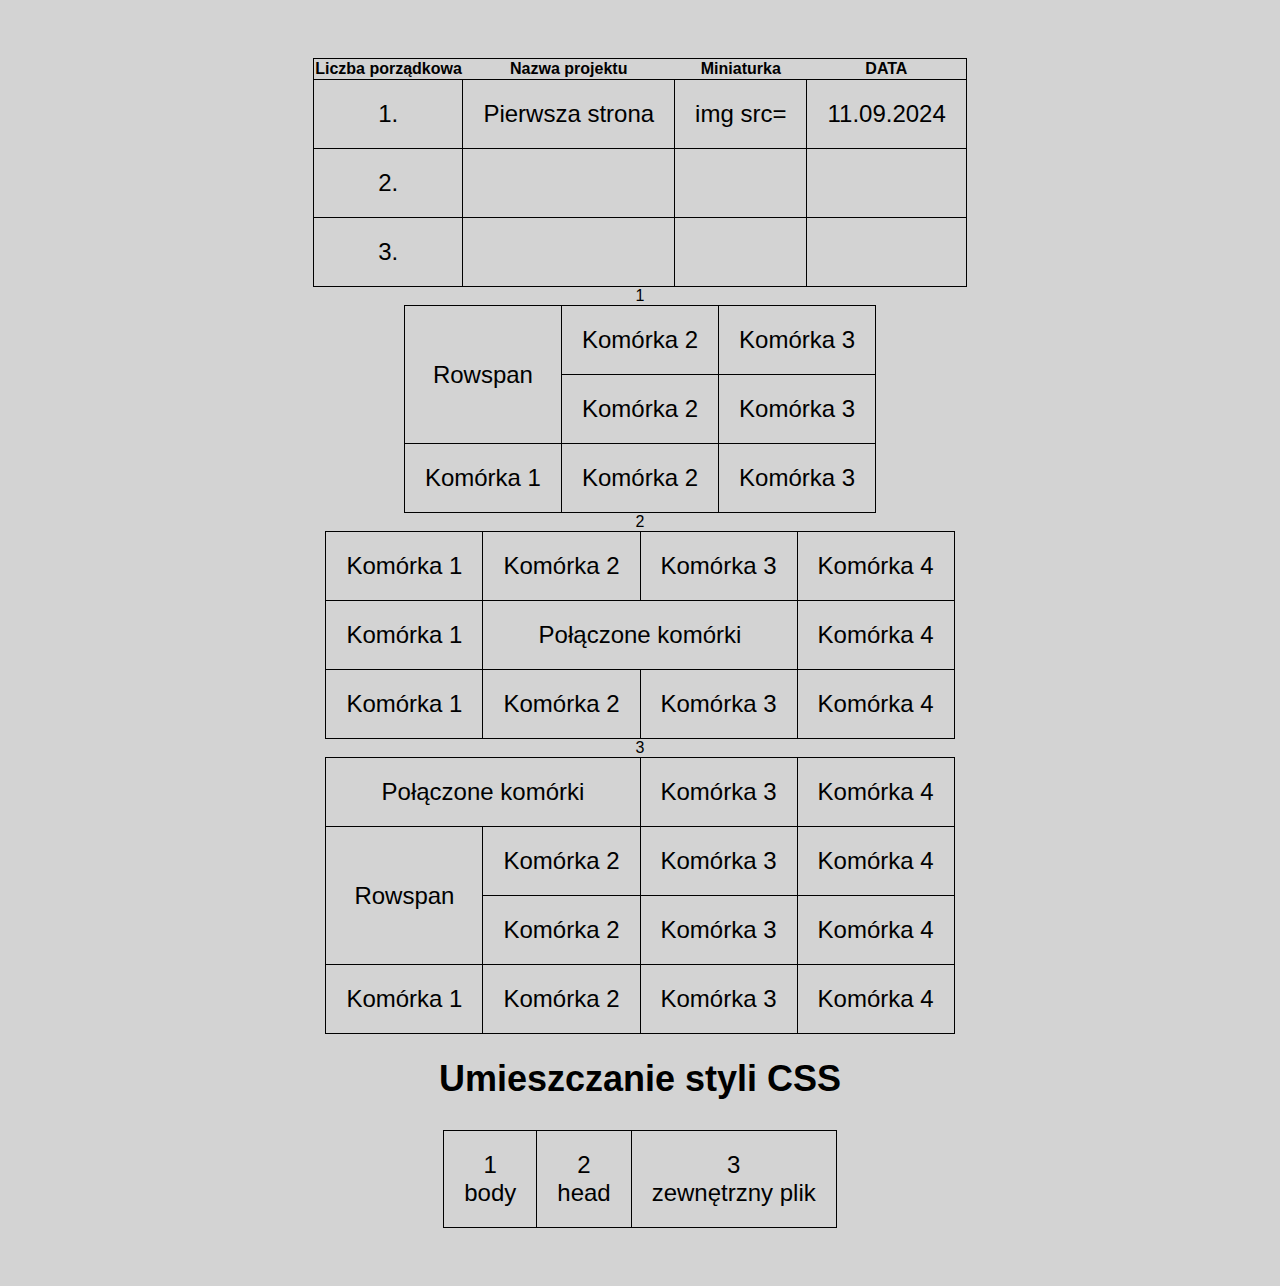
<file: index.html>
<!DOCTYPE html>
<html lang="pl">
<html>
<head>
    <meta charset="UTF-8">
    <meta name="viewport" content="width=device-width, initial-scale=1.0">
    <title>Umieszczanie stylów CSS</title>
    <link rel="stylesheet" href="styles.css">
</head>
<table>
<tr>
  <th>Liczba porządkowa</th>
    <th>Nazwa projektu</th>
    <th>Miniaturka</th>
  <th>DATA</th>
</tr>
  <tr>
    <td>1.</td>
    <td>Pierwsza strona</td>
    <td>img src=</td>
    <td>11.09.2024</td>
  </tr>
  <tr>
    <td>2.</td>
    <td></td>
    <td></td>
    <td></td>
  </tr>
  <tr>
  <td>3.</td>
    <td></td>
    <td></td>
  <td></td>
  </tr>  
</table>
</html>

1
<html>
    <table cellpadding="10">
        <!-- Pierwszy wiersz -->
        <tr>
            <td rowspan="2">Rowspan</td>
            <td>Komórka 2</td>
            <td>Komórka 3</td>
        </tr>
        <!-- Drugi wiersz -->
        <tr>
            <td>Komórka 2</td>
            <td>Komórka 3</td>
        </tr>
        <!-- Trzeci wiersz -->
        <tr>
            <td>Komórka 1</td>
            <td>Komórka 2</td>
            <td>Komórka 3</td>
        </tr>
    </table>
</html>
2
<html>
    <table cellpadding="10">
        <!-- Pierwszy wiersz -->
        <tr>
            <td>Komórka 1</td>
            <td>Komórka 2</td>
            <td>Komórka 3</td>
            <td>Komórka 4</td>
        </tr>
        <!-- Drugi wiersz -->
        <tr>
            <td>Komórka 1</td>
            <td colspan="2">Połączone komórki</td>
            <td>Komórka 4</td>
        </tr>
        <!-- Trzeci wiersz -->
        <tr>
            <td>Komórka 1</td>
            <td>Komórka 2</td>
            <td>Komórka 3</td>
            <td>Komórka 4</td>
        </tr>
    </table>

</html>
3
<html>
    <table cellpadding="10">
        <!-- Pierwszy wiersz -->
        <tr>
            <td colspan="2">Połączone komórki</td>
            <td>Komórka 3</td>
            <td>Komórka 4</td>
        </tr>
        <!-- Drugi wiersz -->
        <tr>
            <td rowspan="2">Rowspan</td>
            <td>Komórka 2</td>
            <td>Komórka 3</td>
            <td>Komórka 4</td>
        </tr>
        <!-- Trzeci wiersz -->
        <tr>
            <td>Komórka 2</td>
            <td>Komórka 3</td>
            <td>Komórka 4</td>
        </tr>
        <!-- Czwarty wiersz -->
        <tr>
            <td>Komórka 1</td>
            <td>Komórka 2</td>
            <td>Komórka 3</td>
            <td>Komórka 4</td>
        </tr>
    </table>
</html>
<title>Umieszczanie stylów CSS</title>
    <link rel="stylesheet" href="styles.css">
</head>
<body>
    <h1>Umieszczanie styli CSS</h1>
    <table>
        <tr>
            <td><a href="https://yng-860.github.io/Tabele1.html">1<br>body</a></td>
            <td><a href="https://yng-860.github.io/Tabele2.html">2<br>head</a></td>
            <td><a href="https://yng-860.github.io/Tabele3.html">3<br>zewnętrzny plik</a></td>
        </tr>
    </table>
</body>
</file>
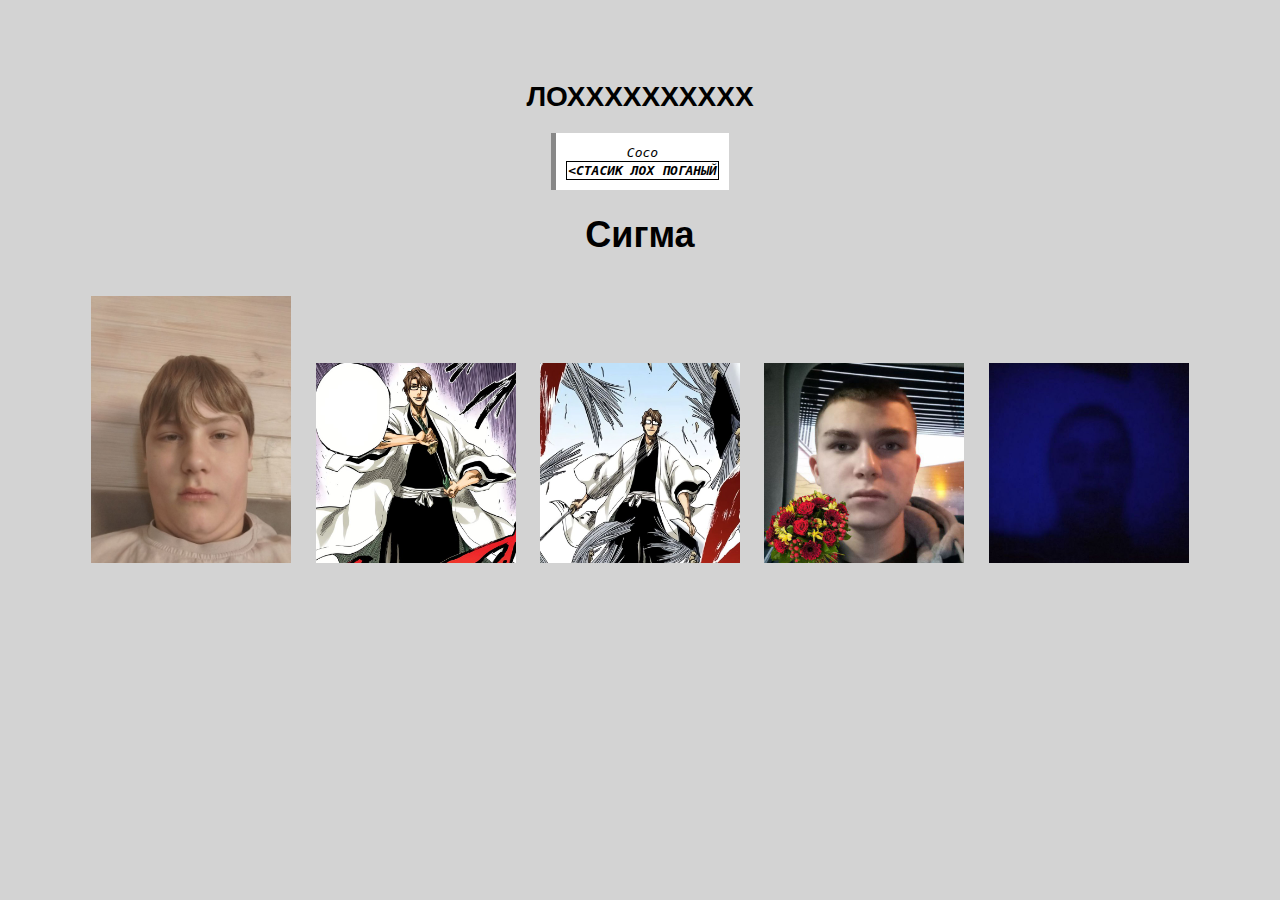
<file: ertr.html>
<!DOCTYPE html>
<html lang="pl">
<head>
    <meta charset="UTF-8">
    <meta name="viewport" content="width=device-width, initial-scale=1.0">
    <title>Чучмеки</title>
    <link rel="stylesheet" href="styles.css">
</head>
<body>
    <h2>ЛОХХХХХХХХХХ</h2>
    <blockquote>
        <code>
            <table border=2px>
      <th>&lt;СТАСИК ЛОХ ПОГАНЫЙ</th>  
                <tr>Сосо</tr>
            </table>
        </code>
    </blockquote>
</body>
</html>
<style>
        /* Стиль для картинок */
        img {
            width: 200px;
            height: auto;
            margin: 10px;
        }
    </style>
</head>
<html>
<body>
    <h1>Сигма</h1>

    <!-- Картинки -->
    <img src="Images/photo_2024-09-10_18-46-47.jpg" alt="сасаке азон">
    <img src="Images/14681c090cb7c6a018e881c6ca40f233.jpg" alt="сосуке азин">
    <img src="Images/f2bce8ec7bbbb733d6489df12af1a8ed.jpg" alt="сиська азин">
    <img src="Images/photo_2024-09-21_16-56-20.jpg" alt=";https://t.me/xpain1288">
    <img src="Images/photo_2024-09-21_17-33-02.jpg" alt=";шишка">


</body>
</html>
</file>
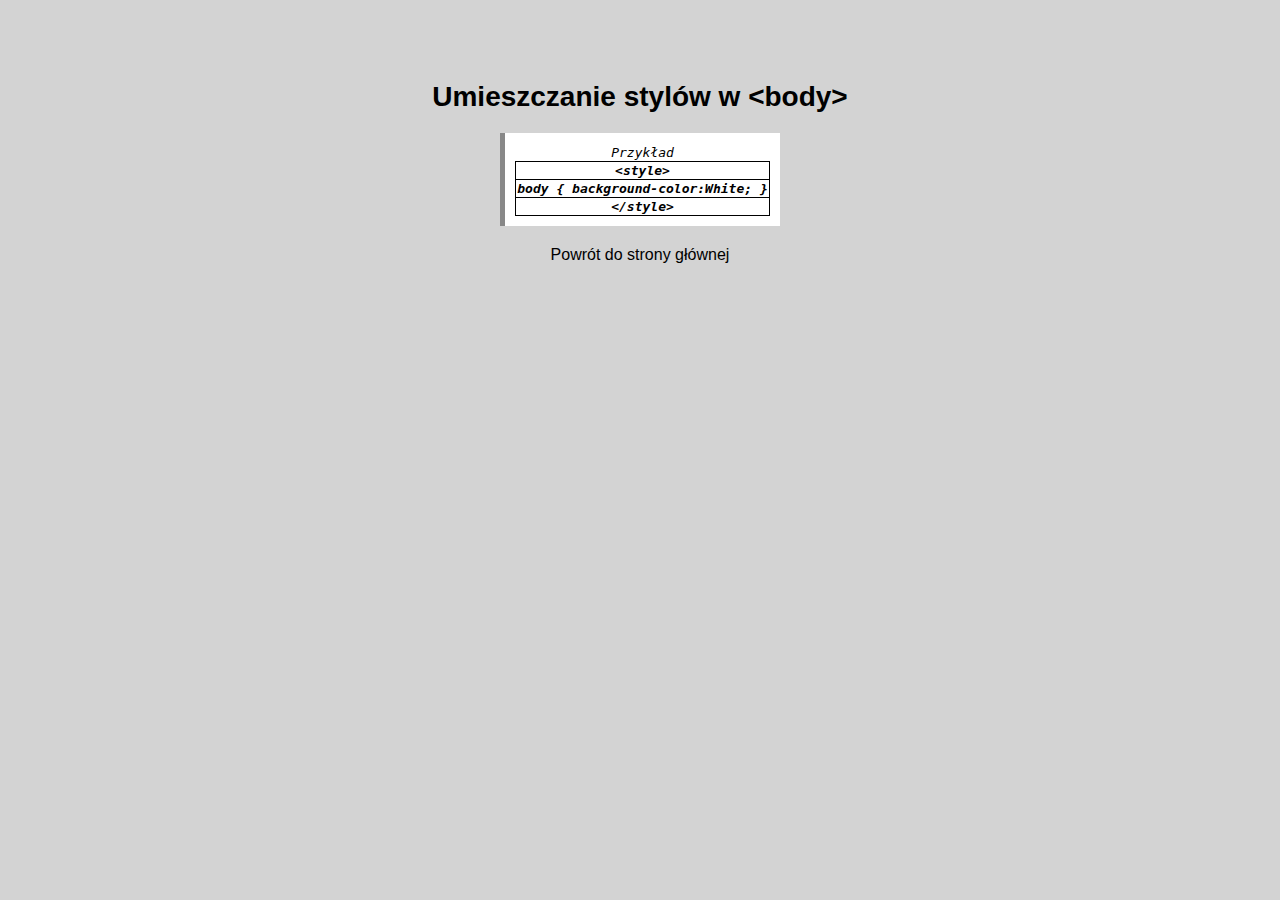
<file: Tabele1.html>
<!DOCTYPE html>
<html lang="pl">
<head>
    <meta charset="UTF-8">
    <meta name="viewport" content="width=device-width, initial-scale=1.0">
    <title>Umieszczanie stylów CSS w body</title>
    <link rel="stylesheet" href="styles.css">
</head>
<body>
    <h2>Umieszczanie stylów w &lt;body&gt;</h2>
    <blockquote>
        <code>
            <table border=1px>
        <th>&lt;style&gt;<br></th>
                <tr></tr>
        <th>body { background-color:White; }<br></th>
                <tr>Przykład</tr>
        <th>&lt;/style&gt;</th>
                <tr></tr>
            </table>
        </code>
    </blockquote>
    <a href="index.html">Powrót do strony głównej</a>
</body>
</html>
</file>
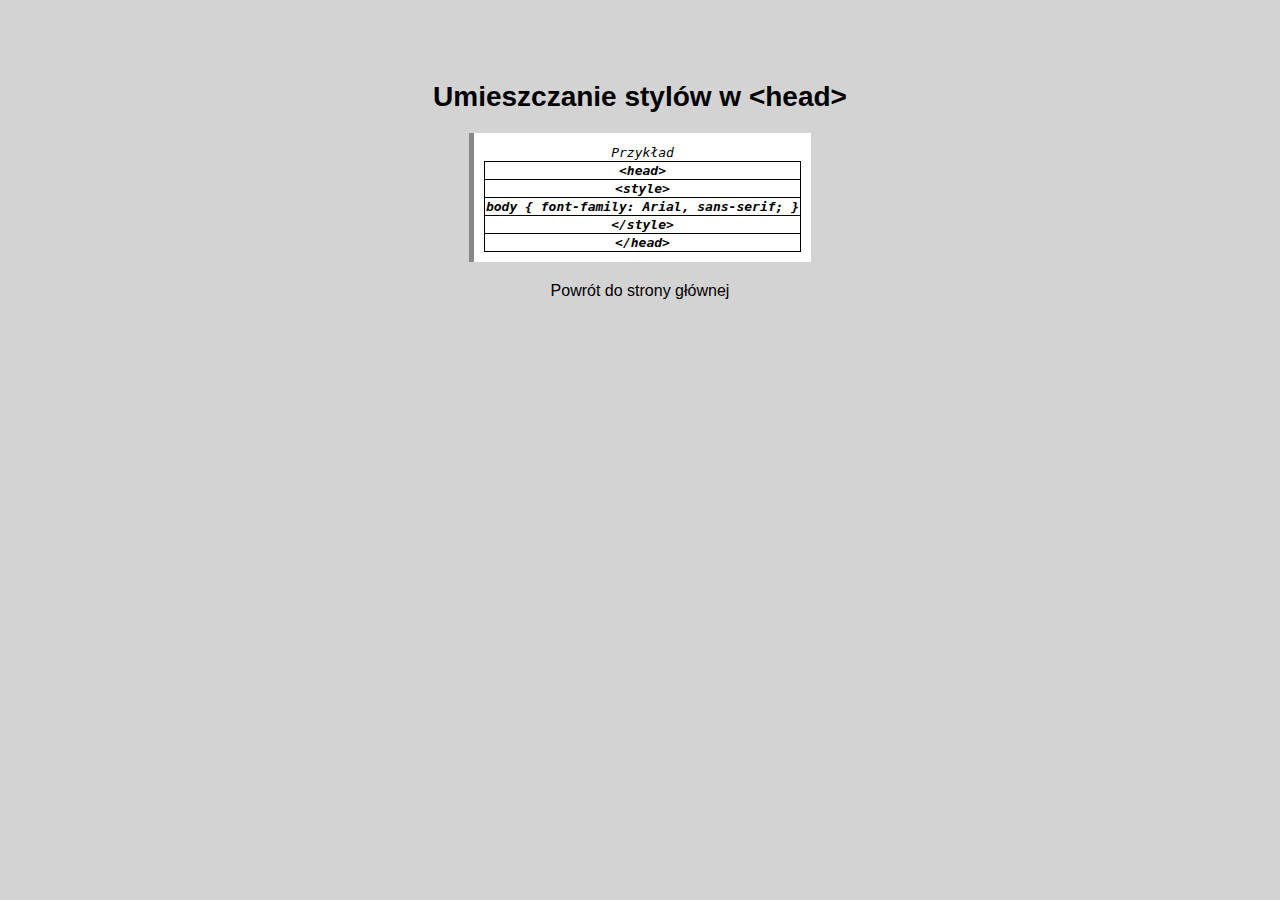
<file: Tabele2.html>
<!DOCTYPE html>
<html lang="pl">
<head>
    <meta charset="UTF-8">
    <meta name="viewport" content="width=device-width, initial-scale=1.0">
    <title>Umieszczanie stylów CSS w head</title>
    <link rel="stylesheet" href="styles.css">
</head>
<body>
    <h2>Umieszczanie stylów w &lt;head&gt;</h2>
    <blockquote>
        <code>
            <table border=1px>
        <th>&lt;head&gt;<br></th>
                <tr>Przykład</tr>
       <th>&lt;style&gt;<br></th>
                <tr></tr>
       <th>body { font-family: Arial, sans-serif; }<br></th>
                <tr></tr>
        <th>&lt;/style&gt;<br></th>
                <tr></tr>
      <th>&lt;/head&gt;</th>
            </table>
        </code>
    </blockquote>
    <a href="index.html">Powrót do strony głównej</a>
</body>
</html>
</file>
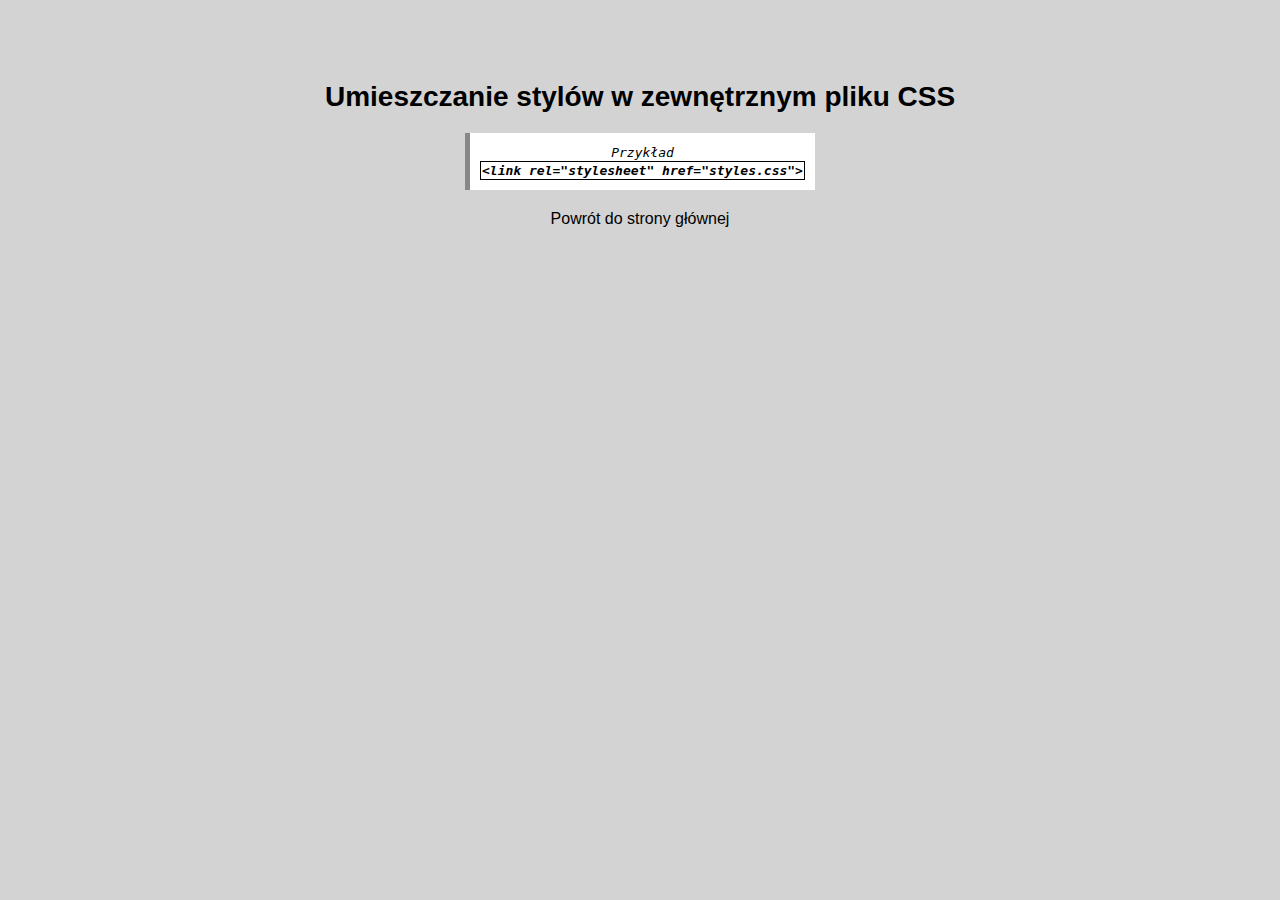
<file: Tabele3.html>
<!DOCTYPE html>
<html lang="pl">
<head>
    <meta charset="UTF-8">
    <meta name="viewport" content="width=device-width, initial-scale=1.0">
    <title>Zewnętrzny plik CSS</title>
    <link rel="stylesheet" href="styles.css">
</head>
<body>
    <h2>Umieszczanie stylów w zewnętrznym pliku CSS</h2>
    <blockquote>
        <code>
            <table>
      <th>&lt;link rel="stylesheet" href="styles.css"&gt;</th>  
                <tr>Przykład</tr>
            </table>
        </code>
    </blockquote>
    <a href="index.html">Powrót do strony głównej</a>
</body>
</html>
</file>
<file: styles.css>
table, tr ,td {
  border: 1px black solid;
  border-collapse: collapse;
}
body {
    font-family: Arial, sans-serif;
    background-color: #D3D3D3;
    text-align: center;
    padding: 50px;
}

h1 {
    font-size: 36px;
    margin-bottom: 30px;
}

h2 {
    font-size: 28px;
    margin-bottom: 20px;
}

table {
    margin: 0 auto;
    border-collapse: collapse;
  background-color:D3D3D3;
}

td {
    padding: 20px;
    border: 1px solid black;
    font-size: 24px;
}

a {
    text-decoration: none;
    color: black;
}

blockquote {
    background-color: #FFFFFF;
    border-left: 5px solid #888;
    margin: 20px auto;
    padding: 10px;
    width: fit-content;
    font-style: italic;
}
</file>
